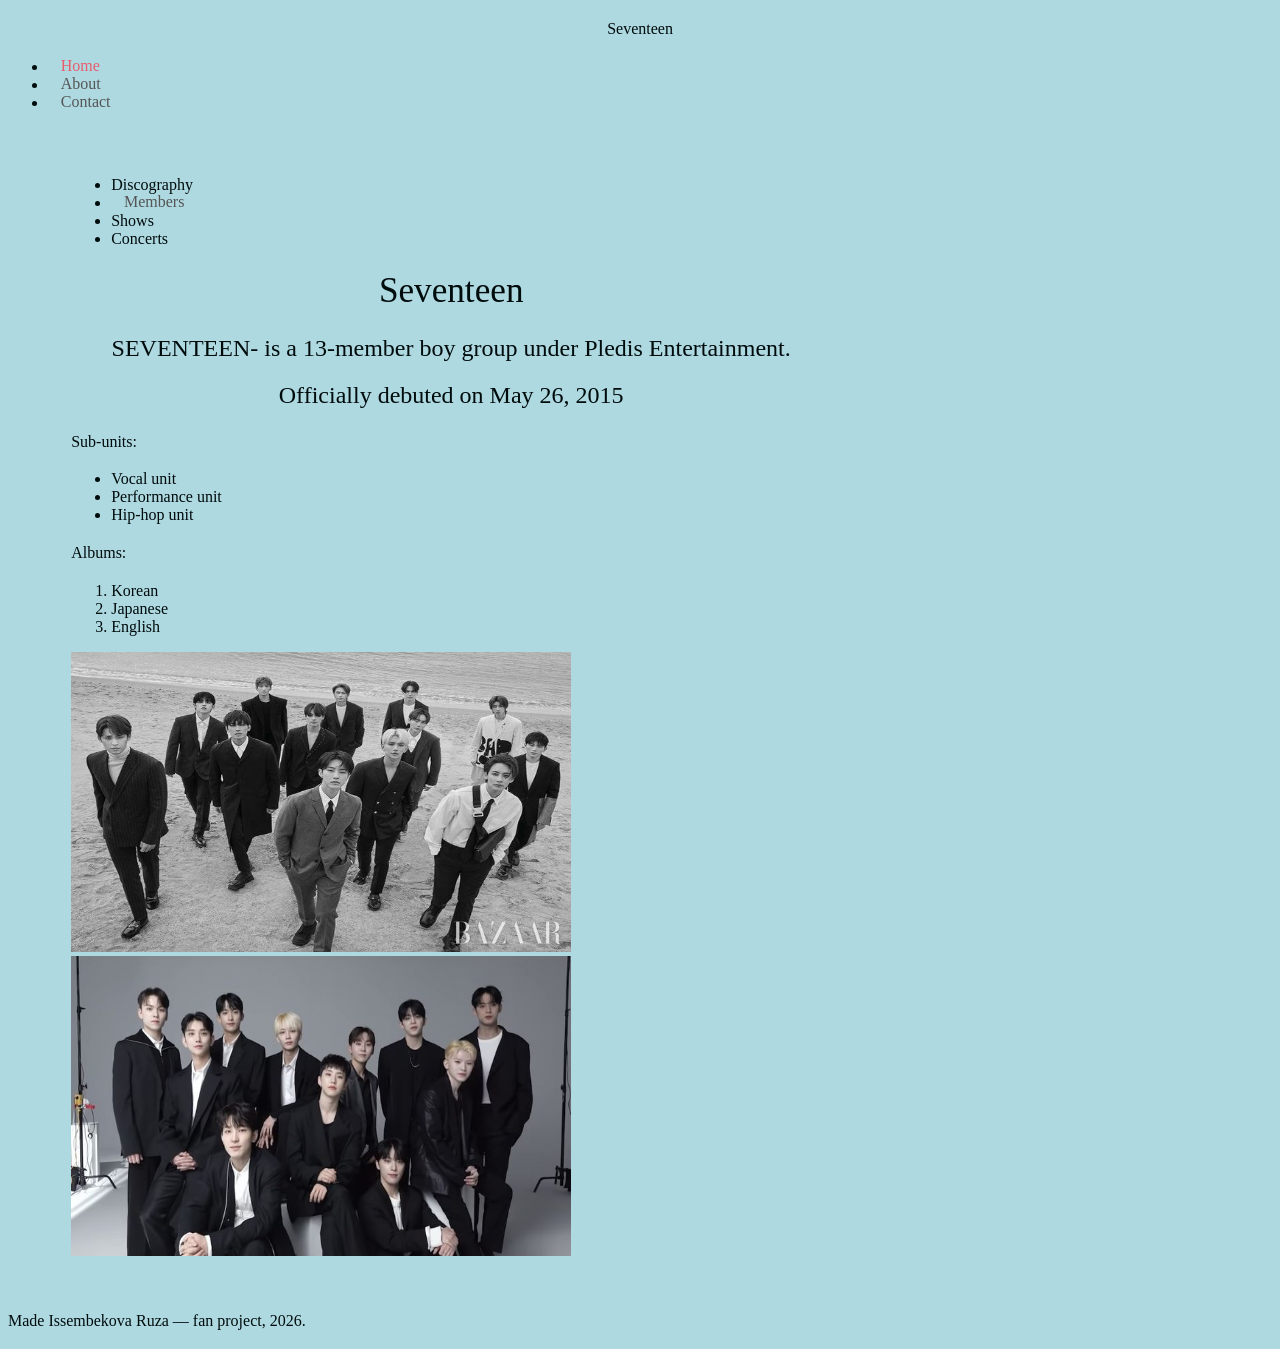
<file: index.html>
<!DOCTYPE html>
<html lang="en">
<head>
    <meta charset="UTF-8">
    <meta name="viewport" content="width=device-width, initial-scale=1.0">
    <title>Home</title>
    <link rel="stylesheet" href="css/style.css">
</head>
<body>
    <header>
  <p class="brand">Seventeen</p>
  <nav>
    <ul>
      <li><a href="index.html" class="active">Home</a></li>
      <li><a href="about.html">About</a></li>
      <li><a href="contact.html">Contact</a></li>
    </ul>
  </nav>
    </header>
    
    <main>

    <nav>
        <ul>
    <li>Discography</li>
    <li><a href="contact.html">Members</a></li>
    <li>Shows</li>
    <li>Concerts</li>
        </ul>
    </nav>

<h1>Seventeen</h1>
<h2>SEVENTEEN- is a 13-member boy group under Pledis Entertainment. </h2>
<h2>Officially debuted on May 26, 2015 </h2>

<p>Sub-units:</p>
<ul>
    <li>Vocal unit </li>
    <li>Performance unit </li>
    <li>Hip-hop unit </li>
</ul>

<p>Albums:</p>
<ol>
    <li>Korean</li>
    <li>Japanese</li>
    <li>English</li>
</ol>

<img src="images/svt1.jpg" alt="Seventeen" width="500" height="300">
<img src="images/svt2.jpg" alt="Seventeen" width="500" height="300">
    </main>

    <footer>
        <p>Made Issembekova Ruza — fan project, 2026.</p>
    </footer>
</body>
</html>
</file>
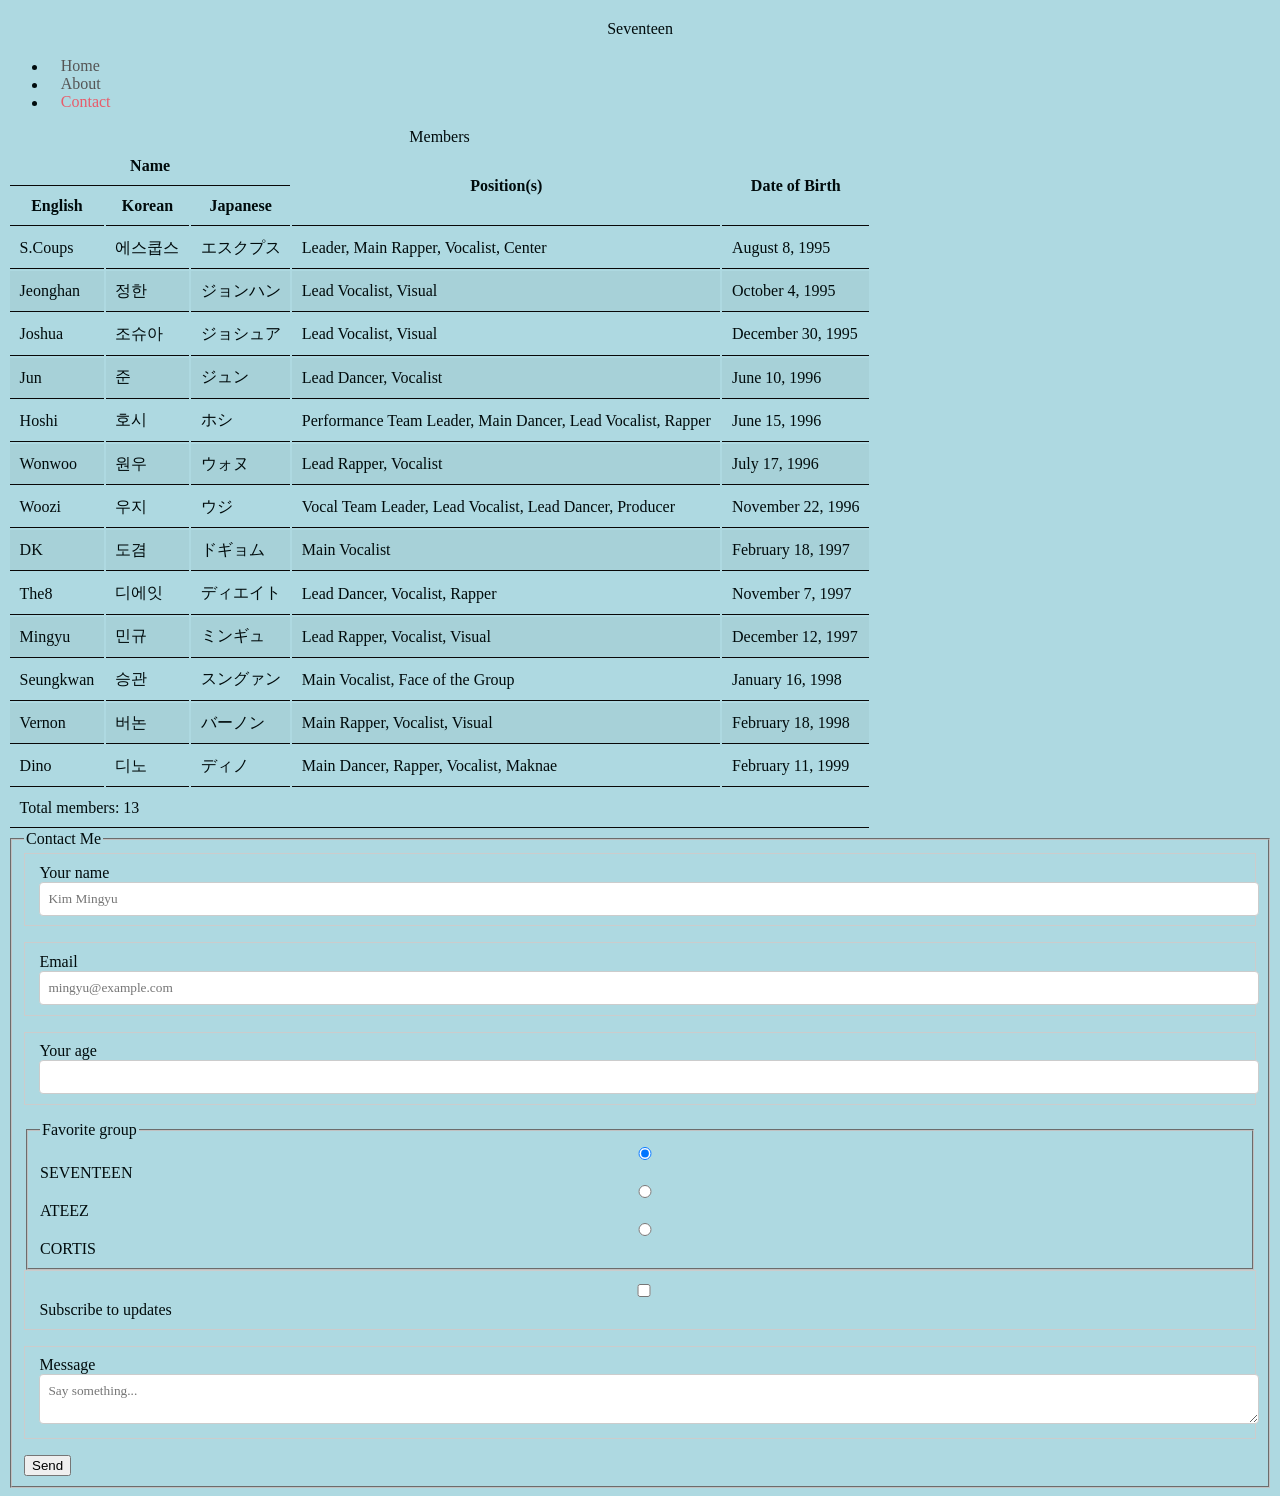
<file: contact.html>
<!DOCTYPE html>
<html lang="en">
<head>
    <meta charset="UTF-8">
    <meta name="viewport" content="width=device-width, initial-scale=1.0">
    <title>Contact</title>
    <link rel="stylesheet" href="css/style.css">
</head>
<body>
    <header>
  <p class="brand">Seventeen</p>
  <nav>
    <ul>
      <li><a href="index.html">Home</a></li>
      <li><a href="about.html">About</a></li>
      <li><a href="contact.html" class="active">Contact</a></li>
    </ul>
  </nav>
</header>

<table>
    <caption>Members</caption>
    <thead>
    <tr>
      <th colspan="3" scope="colgroup">Name</th>
      <th rowspan="2" scope="col">Position(s)</th>
      <th rowspan="2" scope="col">Date of Birth</th>
    </tr>
    <tr>
      <th scope="col">English</th>
      <th scope="col">Korean</th>
      <th scope="col">Japanese</th>
    </tr>
  </thead>
  <tbody>
    <tr>
      <td>S.Coups</td>
      <td>에스쿱스</td>
      <td>エスクプス</td>
      <td>Leader, Main Rapper, Vocalist, Center</td>
      <td>August 8, 1995</td>
    </tr>
    <tr>
      <td>Jeonghan</td>
      <td>정한</td>
      <td>ジョンハン</td>
      <td>Lead Vocalist, Visual</td>
      <td>October 4, 1995 </td>
    </tr>
    <tr>
      <td>Joshua</td>
      <td>조슈아</td>
      <td>ジョシュア</td>
      <td>Lead Vocalist, Visual</td>
      <td>December 30, 1995 </td>
    </tr>
    <tr>
      <td>Jun</td>
      <td>준</td>
      <td>ジュン</td>
      <td>Lead Dancer, Vocalist</td>
      <td>June 10, 1996</td>
    </tr>
    <tr>
        <td>Hoshi</td>
        <td>호시</td>
        <td>ホシ</td>
        <td>Performance Team Leader, Main Dancer, Lead Vocalist, Rapper</td>
        <td>June 15, 1996 </td>
    </tr>
    <tr>
      <td>Wonwoo</td>
      <td>원우</td>
      <td>ウォヌ</td>
      <td>Lead Rapper, Vocalist</td>
      <td>July 17, 1996 </td>
    </tr>
    <tr>
      <td>Woozi</td>
      <td>우지</td>
      <td>ウジ</td>
      <td>Vocal Team Leader, Lead Vocalist, Lead Dancer, Producer</td>
      <td>November 22, 1996 </td>
    </tr>
    <tr>
      <td>DK</td>
      <td>도겸</td>
      <td>ドギョム</td>
      <td>Main Vocalist</td>
      <td>February 18, 1997 </td>
    </tr>
    <tr>
      <td>The8</td>
      <td>디에잇</td>
      <td>ディエイト</td>
      <td>Lead Dancer, Vocalist, Rapper</td>
      <td>November 7, 1997 </td>
    </tr>
    <tr>
      <td>Mingyu</td>
      <td>민규</td>
      <td>ミンギュ</td>
      <td>Lead Rapper, Vocalist, Visual</td>
      <td>December 12, 1997</td>
    </tr>
    <tr>
      <td>Seungkwan</td>
      <td>승관</td>
      <td>スングァン</td>
      <td>Main Vocalist, Face of the Group</td>
      <td>January 16, 1998 </td>
    </tr>       
    <tr>
      <td>Vernon</td>
      <td>버논</td>
      <td>バーノン</td>
      <td>Main Rapper, Vocalist, Visual</td>
      <td>February 18, 1998 </td> 
    </tr>
    <tr>
      <td>Dino</td>
      <td>디노</td>
      <td>ディノ</td>
      <td>Main Dancer, Rapper, Vocalist, Maknae</td>
      <td>February 11, 1999 </td>
    </tr>
  </tbody>

  <tfoot>
  <tr>
    <td colspan="5">Total members: 13</td>
  </tr>
</tfoot>

</table>


<form action="#" method="get">
  <fieldset>
    <legend>Contact Me</legend>

    <div class="field">
      <label for="name">Your name</label>
      <input type="text" id="name" name="name" placeholder="Kim Mingyu" required>
    </div>

    <div class="field">
      <label for="email">Email</label>
      <input type="email" id="email" name="email" placeholder="mingyu@example.com" required>
    </div>

    <div class="field">
      <label for="age">Your age</label>
      <input type="number" id="age" name="age" min="13" max="100">
    </div>

    <fieldset>
      <legend>Favorite group</legend>
      <label><input type="radio" name="favorite-group" value="seventeen" checked> SEVENTEEN</label>
      <label><input type="radio" name="favorite-group" value="ateez"> ATEEZ</label>
      <label><input type="radio" name="favorite-group" value="cortis"> CORTIS</label>
    </fieldset>

    <div class="field">
      <label>
        <input type="checkbox" id="subscribe" name="subscribe">
        Subscribe to updates
      </label>
    </div>

    <div class="field">
      <label for="message">Message</label>
      <textarea id="message" name="message" maxlength="500" placeholder="Say something..."></textarea>
    </div>

    <button type="submit">Send</button>
  </fieldset>
</form>

</body>
</html>
</file>
<file: css/style.css>
body {
  background-color: var(--bg);
  color: var(--text);
  font-family: "Georgia", serif;
  font-size: 1rem;
  font-weight: 300;
}

:root {
  --bg: #aed9e1;                    
  --text: rgb(0, 11, 12);            
  --accent: rgb(232, 92, 107);      
  --teal: hsl(175, 75%, 36%);       
}

body {
  font-family: "Georgia", serif;          
  font-size: 1rem;
  font-weight: 300;
}

h1, h2, .brand {
  font-family: "Times New Roman", serif;
  font-weight: 500;
  text-align: center;
}

.field {
  margin-bottom: 1rem;
  padding: 0.6rem 0.9rem;
  border: 1px solid #ccc;
}

p { line-height: 1.6; }


#author-name { color: var(--accent); }

input, textarea {
  width: 100%;
  padding: 0.5rem;
  border: 1px solid #ccc;
  border-radius: 4px;
  font-family: inherit;
}

nav a {
  text-decoration: none;
  padding: 0.4rem 0.8rem;
  color: #555;
}
nav a:hover {
  color: var(--accent);
  letter-spacing: 0.03em;   
}
nav a.active {
  color: var(--accent);
  
}

tbody tr:nth-child(even) {
  background-color: rgba(0,0,0,0.04);
}
th, td {
  padding: 0.6rem;
  border-bottom: 1px solid #080808;
}
input:focus, textarea:focus {
  outline: none;
  border-color: var(--teal);
  box-shadow: 0 0 0 3px rgba(23,163,152,0.25);
}
main {
  max-width: 760px;
  padding: 2rem 5%;      
  min-height: 70vh;      
}
h1 { font-size: 2.2rem; }
p  { line-height: 1.6em; }
.card { border-radius: 6px; }
</file>
